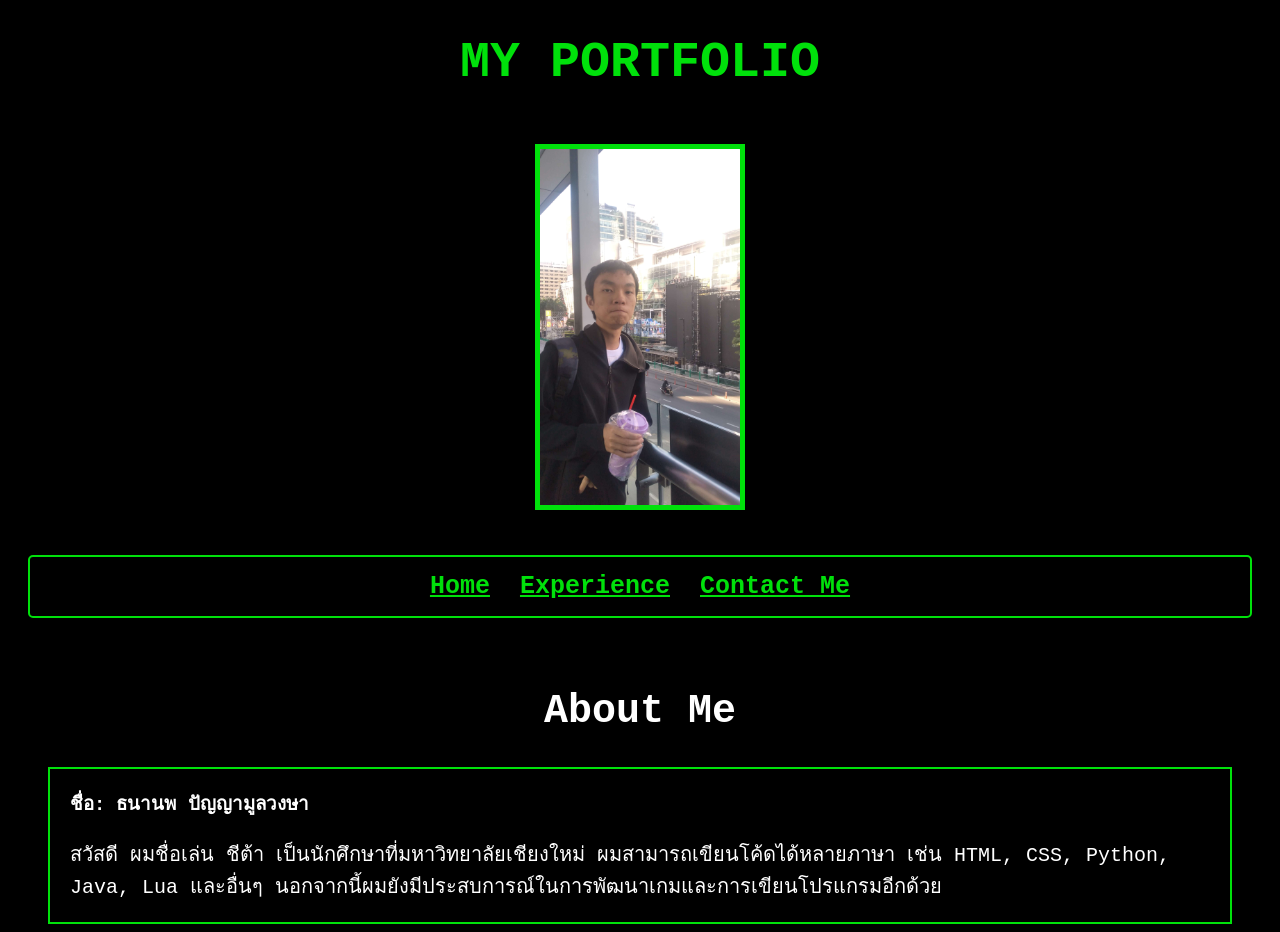
<file: index.html>
<!DOCTYPE html>
<html lang="en">
    <head>
        <meta charset="UTF-8" />
        <meta name="viewport" content="width=device-width, initial-scale=1.0" />
        <title>My Portfolio</title>
        <link rel="stylesheet" href="style.css" />
    </head>

    <style>
        body {
            background-color: black;
            color: white;
        }
    </style>

    <body>
        <h1 class="center">MY PORTFOLIO</h1>

        <div class="center">
            <img src="profile.jpg" alt="My Image" class="profile-image" />
        </div>

        <p class="center">
            <div class = "nav-link-box">        
                <a href="index.html" class = "nav-link">Home</a>
                <a href="exp.html" class = "nav-link">Experience</a>
                <a href="contact.html" class = "nav-link">Contact Me</a>
            </div>
        </p>

        <br>

        <h2 class="center">About Me</h2>
        
        <div class="content">
            <h3 style="margin: 20px;">ชื่อ: ธนานพ ปัญญามูลวงษา</h3>

            <p style="margin: 20px;">สวัสดี ผมชื่อเล่น ชีต้า เป็นนักศึกษาที่มหาวิทยาลัยเชียงใหม่
            ผมสามารถเขียนโค้ดได้หลายภาษา เช่น HTML, CSS, Python, Java, Lua และอื่นๆ
            นอกจากนี้ผมยังมีประสบการณ์ในการพัฒนาเกมและการเขียนโปรแกรมอีกด้วย</p>
        </div>
    </body>
</html>
</file>
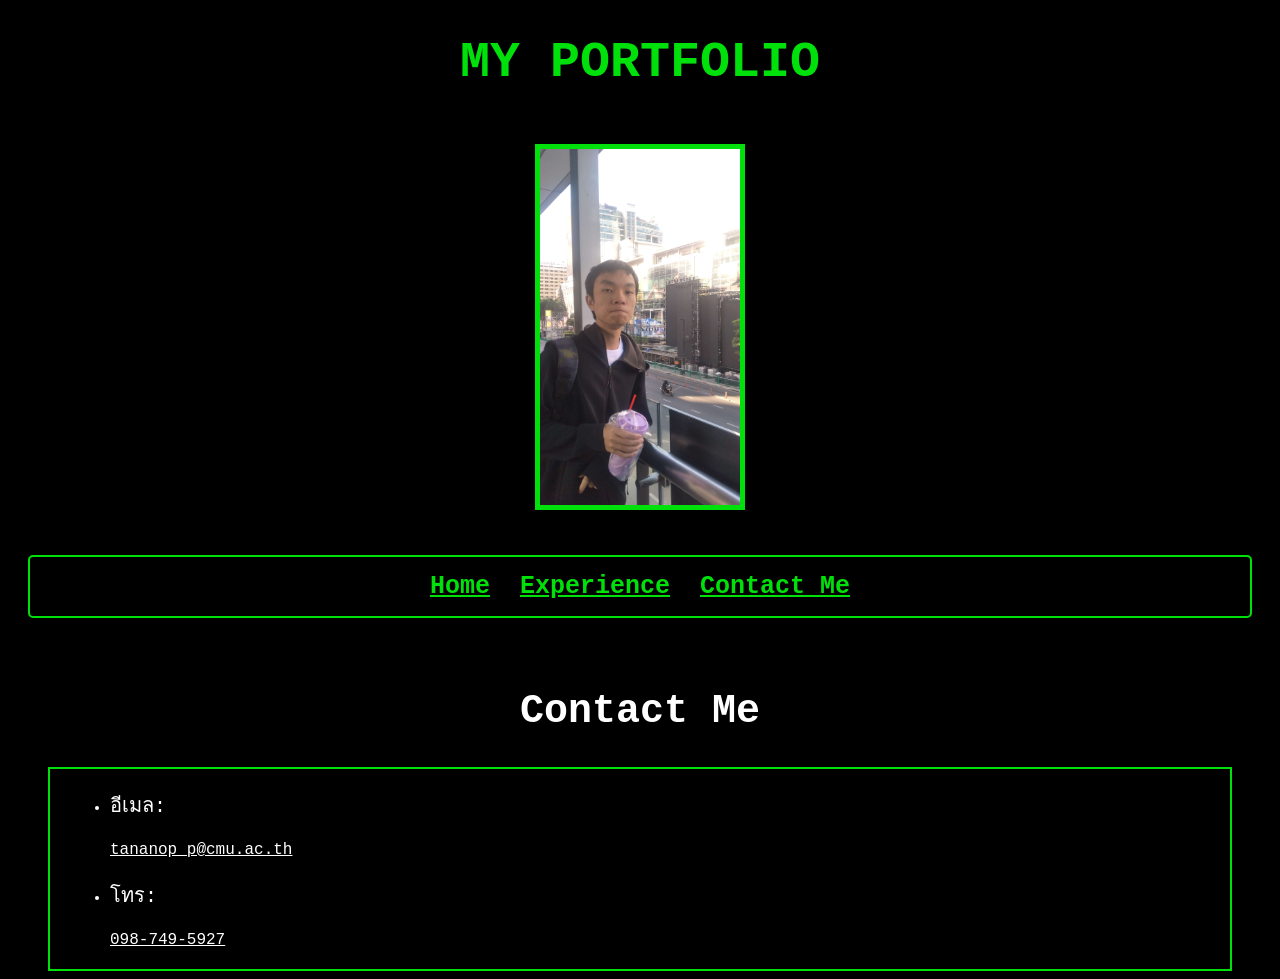
<file: contact.html>
<!DOCTYPE html>
<html lang="en">
    <head>
        <meta charset="UTF-8" />
        <meta name="viewport" content="width=device-width, initial-scale=1.0" />
        <title>My Portfolio</title>
        <link rel="stylesheet" href="style.css" />
    </head>

    <style>
        body {
            background-color: black;
            color: white;
        }
    </style>

    <body>
        <h1 class="center">MY PORTFOLIO</h1>

        <div class="center">
            <img src="profile.jpg" alt="My Image" class="profile-image" />
        </div>

        <p class="center">
            <div class = "nav-link-box">        
                <a href="index.html" class = "nav-link">Home</a>
                <a href="exp.html" class = "nav-link">Experience</a>
                <a href="contact.html" class = "nav-link">Contact Me</a>
            </div>
        </p>

        <br>

        <h2 class="center">Contact Me</h2>
        <div class="content">
            <ul style = "margin: 20px;">
                <li><p>อีเมล:</p><a href="mailto:tananop_p@cmu.ac.th" style="color: white;"> tananop_p@cmu.ac.th</a></li>
                <li><p>โทร:</p><a href="tel:0987495927" style="color: white;"> 098-749-5927</a></li>
            </ul>
        </div>
    </body>
</html>
</file>
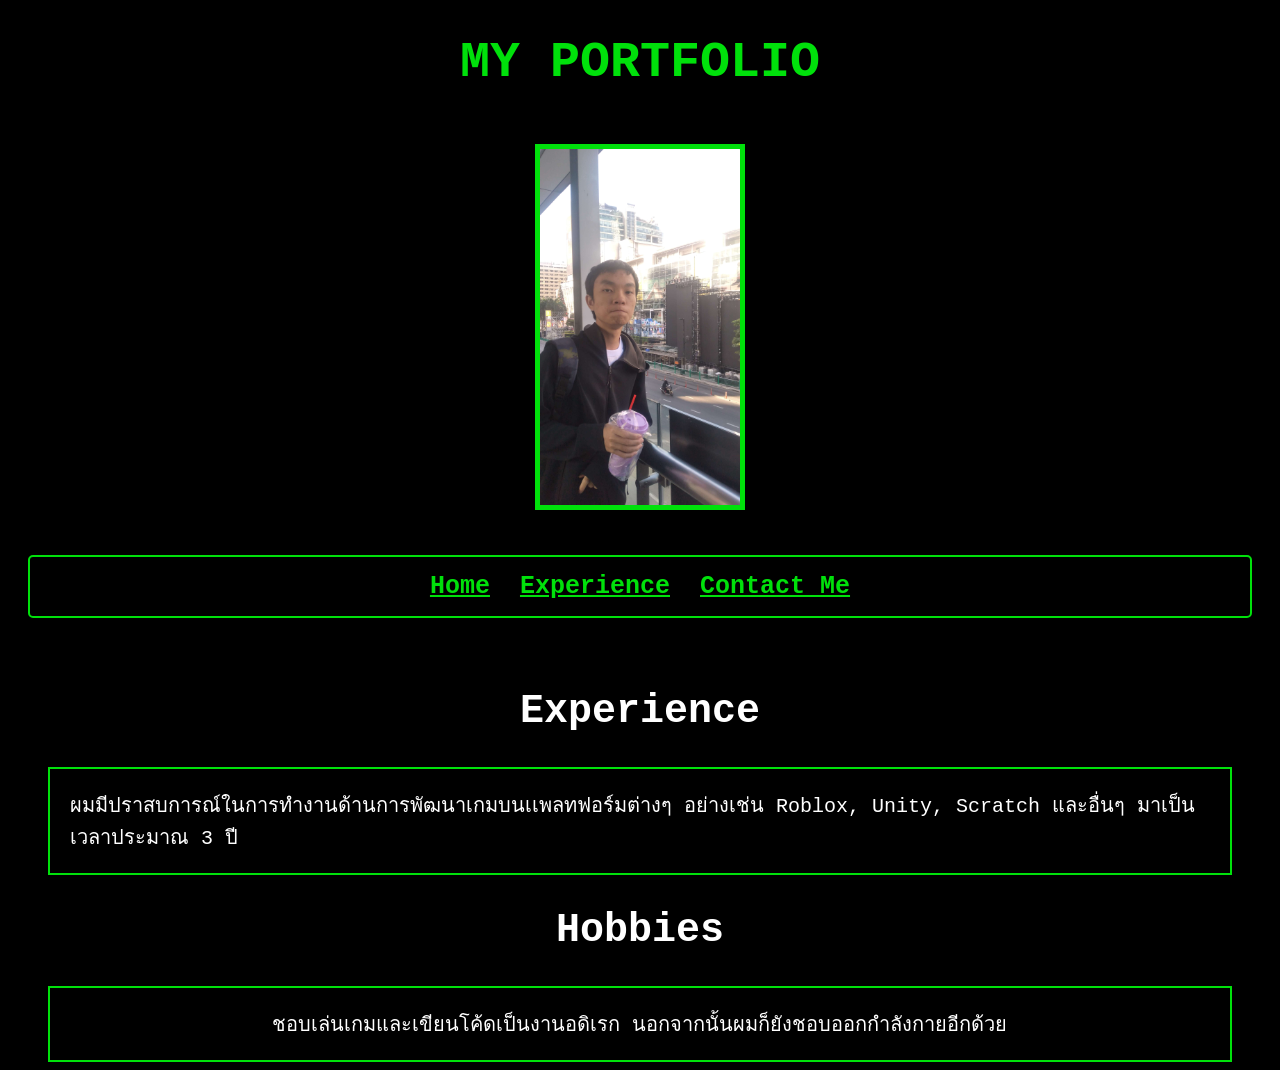
<file: exp.html>
<!DOCTYPE html>
<html lang="en">
    <head>
        <meta charset="UTF-8" />
        <meta name="viewport" content="width=device-width, initial-scale=1.0" />
        <title>My Portfolio</title>
        <link rel="stylesheet" href="style.css" />
    </head>

    <style>
        body {
            background-color: black;
            color: white;
        }
    </style>

    <body>
        <h1 class="center">MY PORTFOLIO</h1>

        <div class="center">
            <img src="profile.jpg" alt="My Image" class="profile-image" />
        </div>

        <p class="center">
            <div class = "nav-link-box">        
                <a href="index.html" class = "nav-link">Home</a>
                <a href="exp.html" class = "nav-link">Experience</a>
                <a href="contact.html" class = "nav-link">Contact Me</a>
            </div>
        </p>

        <br>

        <h2 class="center">Experience</h2>
        <div class="content">
            <p style = "margin: 20px;">
                ผมมีปราสบการณ์ในการทำงานด้านการพัฒนาเกมบนเเพลทฟอร์มต่างๆ อย่างเช่น Roblox, Unity, Scratch และอื่นๆ
                มาเป็นเวลาประมาณ 3 ปี
            </p>
        </div>

        <h2 class="center">Hobbies</h2>
        <div class="content">
            <p style = "margin: 20px; text-align: center;">
                ชอบเล่นเกมและเขียนโค้ดเป็นงานอดิเรก นอกจากนั้นผมก็ยังชอบออกกำลังกายอีกด้วย
            </p>
        </div>
    </body>
</html>
</file>
<file: style.css>
*{
    font-family: 'Courier New', Courier, monospace;
}

h1{
    font-size: 50px;
    color: rgb(0, 225, 11);
}

h2{
    font-size: 40px;
}

p{
    font-size: 20px;
    color: rgb(255, 255, 255);
}

.center{
    text-align: center;
    align-items: center;
}

.nav-link{
    color: rgb(0, 225, 11);
    font-size: 25px;
    font-weight: bold;
    text-decoration: underline;
    margin: 15px;
}

.nav-link-box{
    display: flex;
    justify-content: center;
    align-items: center;
    margin: 20px;
    border: 2px solid rgb(0, 225, 11);
    border-radius: 5px;
}

.nav-link:hover{
    color: rgb(162, 0, 221);
}

.profile-image{
    width: 200px;
    height: auto;
    margin: 20px;
    border: 5px solid rgb(0, 225, 11);
}

.content{
    margin-left: 40px;
    margin-right: 40px;
    text-align: left;
    border: 2px solid rgb(0, 225, 11);
}
</file>
